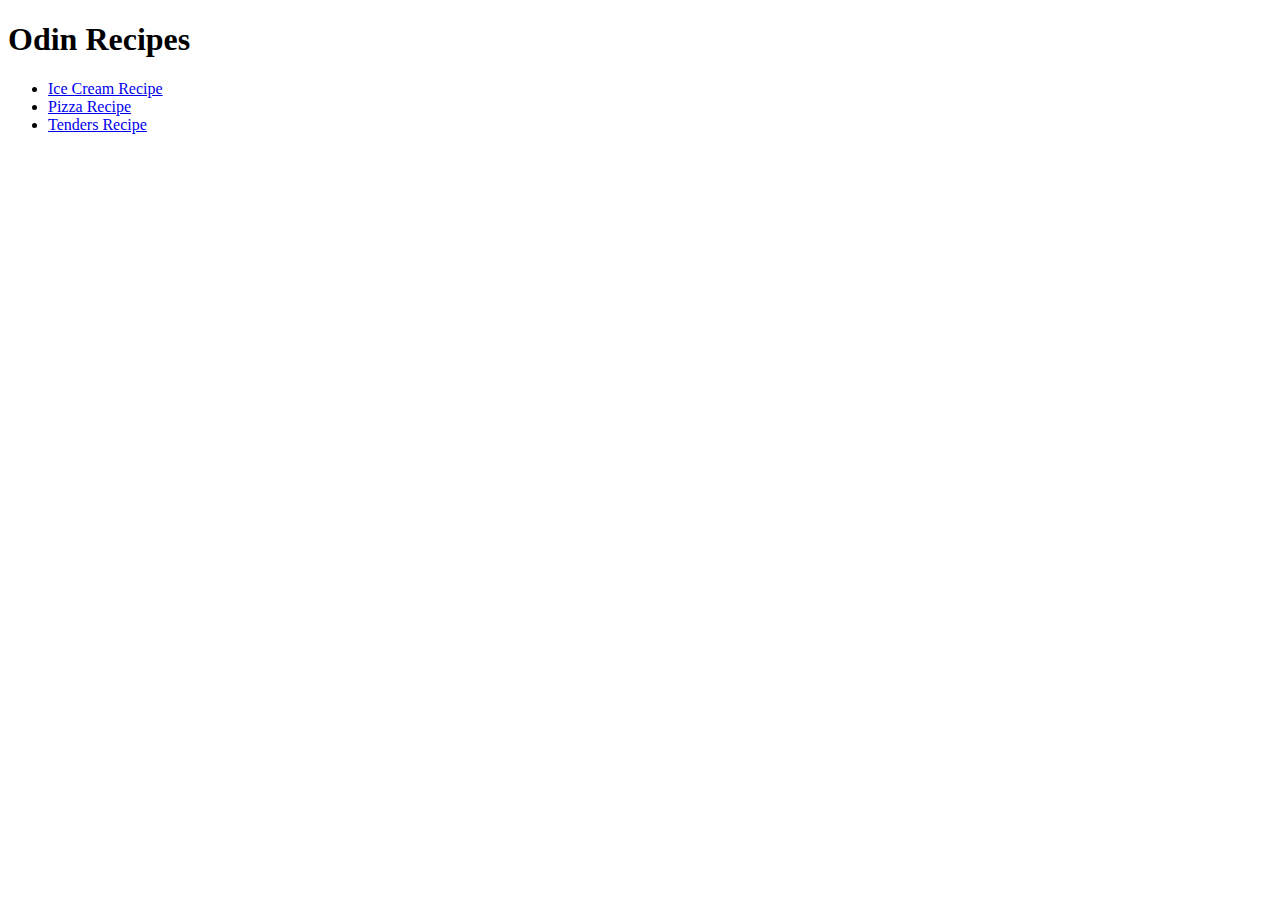
<file: index.html>
<!DOCTYPE html>
<html lang="en">
  <head>
    <meta charset="UTF-8" />
    <meta name="viewport" content="width=device-width, initial-scale=1.0" />
    <title>Recipe Homepage</title>
  </head>
  <body>
    <h1>Odin Recipes</h1>
    <ul>
      <li>
        <a href="odinRecipes/iceCream.html">Ice Cream Recipe</a>
      </li>
      <li>
        <a href="odinRecipes/pizza.html">Pizza Recipe</a>
      </li>
      <li>
        <a href="odinRecipes/tenders.html">Tenders Recipe</a>
      </li>
    </ul>
  </body>
</html>
</file>
